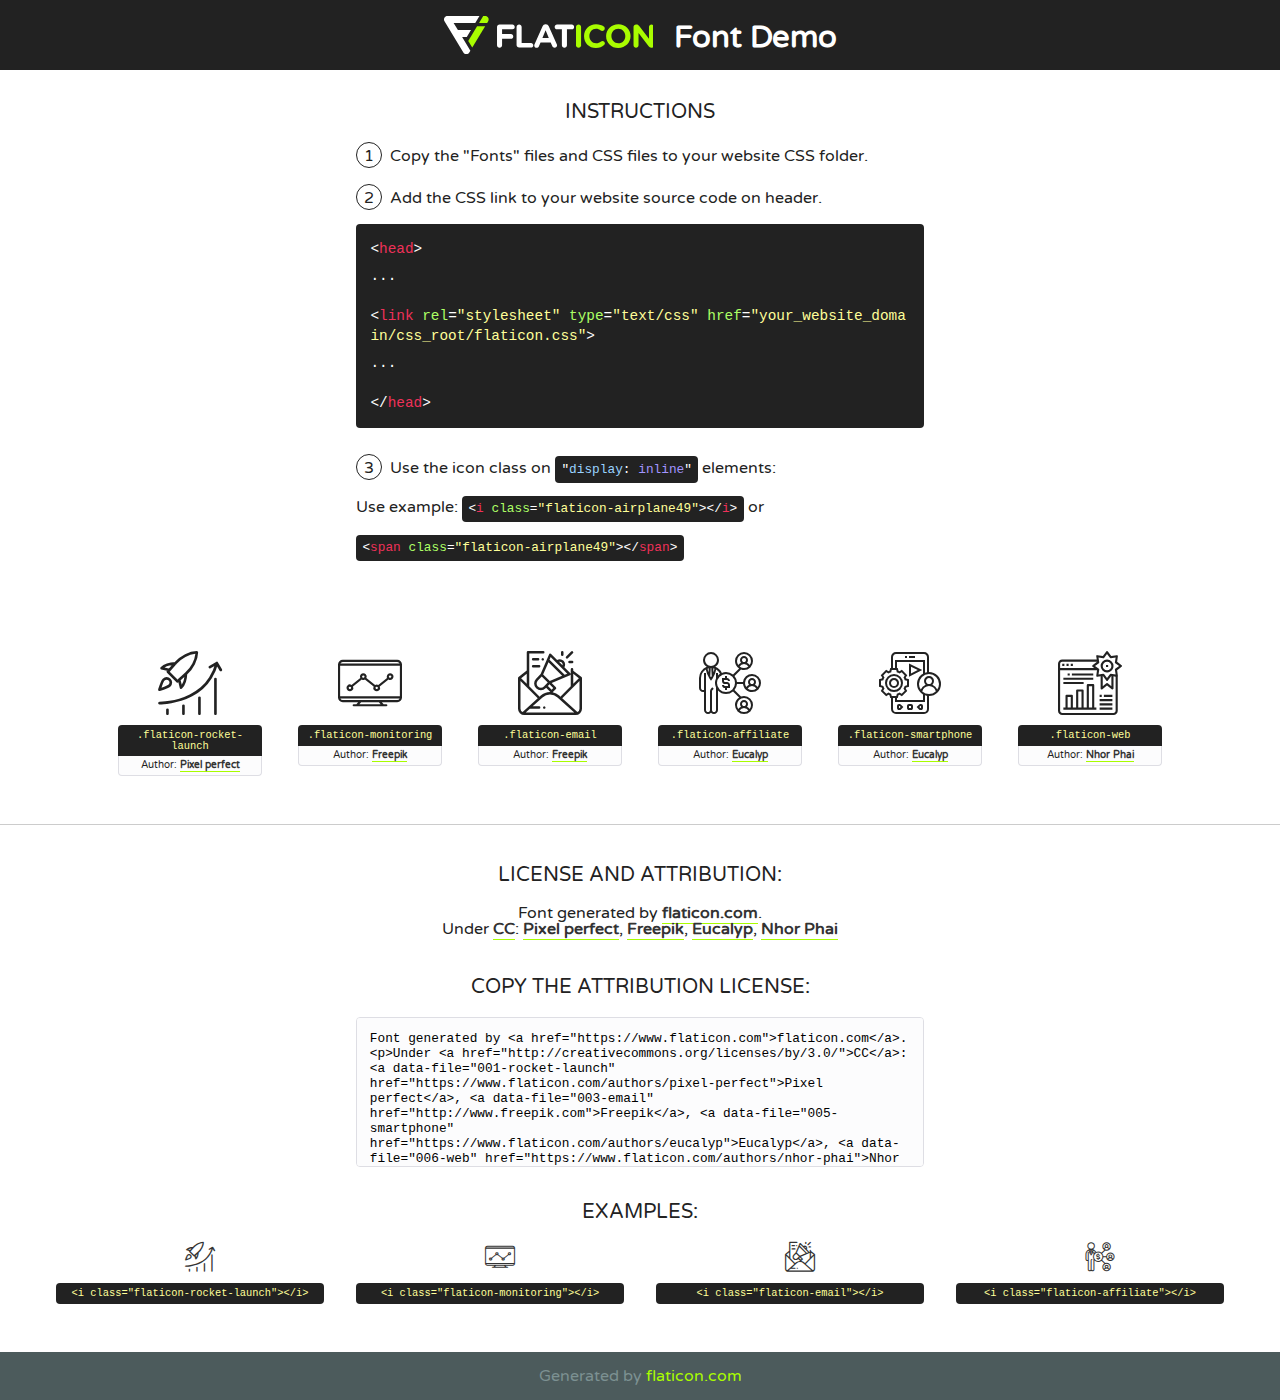
<file: assets/font/flaticon.html>
<!DOCTYPE html>
<!--
  Flaticon icon font: Flaticon
  Creation date: 12/06/2020 07:02
-->
<html>
<!DOCTYPE html>
<html>

<head>
    <title>Flaticon WebFont</title>
    <link href="http://fonts.googleapis.com/css?family=Varela+Round" rel="stylesheet" type="text/css" />
    <link rel="stylesheet" type="text/css" href="flaticon.css">
    <meta charset="UTF-8">
    <style>
    html, body, div, span, applet, object, iframe,
    h1, h2, h3, h4, h5, h6, p, blockquote, pre,
    a, abbr, acronym, address, big, cite, code,
    del, dfn, em, img, ins, kbd, q, s, samp,
    small, strike, strong, sub, sup, tt, var,
    b, u, i, center,
    dl, dt, dd, ol, ul, li,
    fieldset, form, label, legend,
    table, caption, tbody, tfoot, thead, tr, th, td,
    article, aside, canvas, details, embed, 
    figure, figcaption, footer, header, hgroup, 
    menu, nav, output, ruby, section, summary,
    time, mark, audio, video {
        margin: 0;
        padding: 0;
        border: 0;
        font-size: 100%;
        font: inherit;
        vertical-align: baseline;
    }
    /* HTML5 display-role reset for older browsers */
    article, aside, details, figcaption, figure, 
    footer, header, hgroup, menu, nav, section {
        display: block;
    }
    body {
        line-height: 1;
    }
    ol, ul {
        list-style: none;
    }
    blockquote, q {
        quotes: none;
    }
    blockquote:before, blockquote:after,
    q:before, q:after {
        content: '';
        content: none;
    }
    table {
        border-collapse: collapse;
        border-spacing: 0;
    }
    body {
        font-family: 'Varela Round', Helvetica, Arial, sans-serif;
        font-size: 16px;
        color: #222;
    }
    a {
        color: #333;
        border-bottom: 1px solid #a9fd00;
        font-weight: bold;
        text-decoration: none;
    }
    * {
        -moz-box-sizing: border-box;
        -webkit-box-sizing: border-box;
        box-sizing: border-box;
        margin: 0;
        padding: 0;
    }
    [class^="flaticon-"]:before, [class*=" flaticon-"]:before, [class^="flaticon-"]:after, [class*=" flaticon-"]:after {
        font-family: Flaticon;
        font-size: 30px;
        font-style: normal;
        margin-left: 20px;
        color: #333;
    }
    .wrapper {
        max-width: 600px;
        margin: auto;
        padding: 0 1em;
    }
    .title {
        font-size: 1.25em;
        text-align: center;
        margin-bottom: 1em;
        text-transform: uppercase;
    }
    header {
        text-align: center;
        background-color: #222;
        color: #fff;
        padding: 1em;
    }
    header .logo {
        width: 210px;
        height: 38px;
        display: inline-block;
        vertical-align: middle;
        margin-right: 1em;
        border: none;
    }
    header strong {
        font-size: 1.95em;
        font-weight: bold;
        vertical-align: middle;
        margin-top: 5px;
        display: inline-block;
    }
    .demo {
        margin: 2em auto;
        line-height: 1.25em;
    }
    .demo ul li {
        margin-bottom: 1em;
    }
    .demo ul li .num {
        color: #222;
        border-radius: 20px;
        display: inline-block;
        width: 26px;
        padding: 3px;
        height: 26px;
        text-align: center;
        margin-right: 0.5em;
        border: 1px solid #222;
    }
    .demo ul li code {
        background-color: #222;
        border-radius: 4px;
        padding: 0.25em 0.5em;
        display: inline-block;
        color: #fff;
        font-family: Consolas,Monaco,Lucida Console,Liberation Mono,DejaVu Sans Mono,Bitstream Vera Sans Mono,Courier New, monospace;
        font-weight: lighter;
        margin-top: 1em;
        font-size: 0.8em;
        word-break: break-all;
    }
    .demo ul li code.big {
        padding: 1em;
        font-size: 0.9em;
    }
    .demo ul li code .red {
        color: #EF3159;
    }
    .demo ul li code .green {
        color: #ACFF65;
    }
    .demo ul li code .yellow {
        color: #FFFF99;
    }
    .demo ul li code .blue {
        color: #99D3FF;
    }
    .demo ul li code .purple {
        color: #A295FF;
    }
    .demo ul li code .dots {
        margin-top: 0.5em;
        display: block;
    }
    #glyphs {
        border-bottom: 1px solid #ccc;
        padding: 2em 0;
        text-align: center;
    }
    .glyph {
        display: inline-block;
        width: 9em;
        margin: 1em;
        text-align: center;
        vertical-align: top;
        background: #FFF;
    }
    .glyph .glyph-icon {
        padding: 10px;
        display: block;
        font-family:"Flaticon";
        font-size: 64px;
        line-height: 1;
    }
    .glyph .glyph-icon:before {
        font-size: 64px;
        color: #222;
        margin-left: 0;
    }
    .class-name {
        font-size: 0.65em;
        background-color: #222;
        color: #fff;
        border-radius: 4px 4px 0 0;
        padding: 0.5em;
        color: #FFFF99;
        font-family: Consolas,Monaco,Lucida Console,Liberation Mono,DejaVu Sans Mono,Bitstream Vera Sans Mono,Courier New, monospace;
    }
    .author-name {
        font-size: 0.6em;
        background-color: #fcfcfd;
        border: 1px solid #DEDEE4;
        border-top: 0;
        border-radius: 0 0 4px 4px;
        padding: 0.5em;
    }
    .class-name:last-child {
        font-size: 10px;
        color:#888;
    }
    .class-name:last-child a {
        font-size: 10px;
        color:#555;
    }
    .class-name:last-child a:hover {
        color:#a9fd00;
    }
    .glyph > input {
        display: block;
        width: 100px;
        margin: 5px auto;
        text-align: center;
        font-size: 12px;
        cursor: text;
    }
    .glyph > input.icon-input {
        font-family:"Flaticon";
        font-size: 16px;
        margin-bottom: 10px;
    }
    .attribution .title {
        margin-top: 2em;
    }
    .attribution textarea {
        background-color: #fcfcfd;
        padding: 1em;
        border: none;
        box-shadow: none;
        border: 1px solid #DEDEE4;
        border-radius: 4px;
        resize: none;
        width: 100%;
        height: 150px;
        font-size: 0.8em;
        font-family: Consolas,Monaco,Lucida Console,Liberation Mono,DejaVu Sans Mono,Bitstream Vera Sans Mono,Courier New, monospace;
        -webkit-appearance: none;
    }
    .iconsuse {
        margin: 2em auto;
        text-align: center;
        max-width: 1200px;
    }
    .iconsuse:after {
        content: '';
        display: table;
        clear: both;
    }
    .iconsuse .image {
        float: left;
        width: 25%;
        padding: 0 1em;
    }
    .iconsuse .image p {
        margin-bottom: 1em;
    }
    .iconsuse .image span {
        display: block;
        font-size: 0.65em;
        background-color: #222;
        color: #fff;
        border-radius: 4px;
        padding: 0.5em;
        color: #FFFF99;
        margin-top: 1em;
        font-family: Consolas,Monaco,Lucida Console,Liberation Mono,DejaVu Sans Mono,Bitstream Vera Sans Mono,Courier New, monospace;
    }
    #footer {
        text-align: center;
        background-color: #4C5B5C;
        color: #7c9192;
        padding: 1em;
    }
    #footer a {
        border: none;
        color: #a9fd00;
        font-weight: normal;
    }
    @media (max-width: 960px) {
        .iconsuse .image {
            width: 50%;
        }
    }
    @media (max-width: 560px) {
        .iconsuse .image {
            width: 100%;
        }
    }
    </style>
</head>

<body class="characters-off">

    <header>
        <a href="https://www.flaticon.com" target="_blank" class="logo">
            <svg version="1.1" xmlns="http://www.w3.org/2000/svg" xmlns:xlink="http://www.w3.org/1999/xlink" xmlns:a="http://ns.adobe.com/AdobeSVGViewerExtensions/3.0/" viewBox="0 0 560.875 102.036" enable-background="new 0 0 560.875 102.036" xml:space="preserve">
                <defs>
                </defs>
                <g>
                    <g class="letters">
                        <path fill="#ffffff" d="M141.596,29.675c0-3.777,2.985-6.767,6.764-6.767h34.438c3.426,0,6.15,2.728,6.15,6.15
                        c0,3.43-2.724,6.149-6.15,6.149h-27.674v13.091h23.719c3.429,0,6.151,2.724,6.151,6.15c0,3.43-2.723,6.149-6.151,6.149h-23.719
                        v17.574c0,3.773-2.986,6.761-6.764,6.761c-3.779,0-6.764-2.989-6.764-6.761V29.675z"></path>
                        <path fill="#ffffff" d="M193.844,29.149c0-3.781,2.985-6.767,6.764-6.767c3.776,0,6.763,2.985,6.763,6.767v42.957h25.039
                        c3.426,0,6.149,2.726,6.149,6.153c0,3.425-2.723,6.15-6.149,6.15h-31.802c-3.779,0-6.764-2.986-6.764-6.768V29.149z"></path>
                        <path fill="#ffffff" d="M241.891,75.71l21.438-48.407c1.492-3.341,4.215-5.357,7.906-5.357h0.792
                        c3.686,0,6.323,2.017,7.815,5.357l21.439,48.407c0.436,0.967,0.701,1.845,0.701,2.723c0,3.602-2.809,6.501-6.414,6.501
                        c-3.161,0-5.269-1.845-6.499-4.655l-4.132-9.661h-27.059l-4.301,10.102c-1.144,2.631-3.426,4.214-6.237,4.214
                        c-3.517,0-6.24-2.81-6.24-6.325C241.1,77.64,241.451,76.677,241.891,75.71z M279.932,58.666l-8.521-20.297l-8.526,20.297H279.932
                        z"></path>
                        <path fill="#ffffff" d="M314.864,35.387H301.86c-3.429,0-6.239-2.813-6.239-6.238c0-3.429,2.811-6.24,6.239-6.24h39.533
                        c3.426,0,6.237,2.811,6.237,6.24c0,3.425-2.811,6.238-6.237,6.238h-13.001v42.785c0,3.773-2.99,6.761-6.764,6.761
                        c-3.779,0-6.764-2.989-6.764-6.761V35.387z"></path>
                        <path fill="#A9FD00" d="M352.615,29.149c0-3.781,2.985-6.767,6.767-6.767c3.774,0,6.761,2.985,6.761,6.767v49.024
                        c0,3.773-2.987,6.761-6.761,6.761c-3.781,0-6.767-2.989-6.767-6.761V29.149z"></path>
                        <path fill="#A9FD00" d="M374.132,53.836v-0.179c0-17.481,13.178-31.801,32.065-31.801c9.22,0,15.459,2.458,20.557,6.238
                        c1.402,1.054,2.637,2.985,2.637,5.357c0,3.692-2.985,6.59-6.681,6.59c-1.845,0-3.071-0.702-4.044-1.319
                        c-3.776-2.813-7.729-4.393-12.562-4.393c-10.364,0-17.831,8.611-17.831,19.154v0.173c0,10.542,7.291,19.329,17.831,19.329
                        c5.715,0,9.492-1.756,13.359-4.834c1.049-0.874,2.458-1.491,4.039-1.491c3.429,0,6.325,2.813,6.325,6.236
                        c0,2.106-1.056,3.78-2.282,4.834c-5.539,4.834-12.036,7.733-21.878,7.733C387.572,85.464,374.132,71.493,374.132,53.836z"></path>
                        <path fill="#A9FD00" d="M433.009,53.836v-0.179c0-17.481,13.79-31.801,32.766-31.801c18.981,0,32.592,14.143,32.592,31.628v0.173
                        c0,17.483-13.785,31.807-32.769,31.807C446.625,85.464,433.009,71.32,433.009,53.836z M484.224,53.836v-0.179
                        c0-10.539-7.725-19.326-18.626-19.326c-10.893,0-18.449,8.611-18.449,19.154v0.173c0,10.542,7.73,19.329,18.626,19.329
                        C476.676,72.986,484.224,64.378,484.224,53.836z"></path>
                        <path fill="#A9FD00" d="M506.233,29.321c0-3.774,2.99-6.763,6.767-6.763h1.401c3.252,0,5.183,1.583,7.029,3.953l26.093,34.265
                        V29.059c0-3.692,2.99-6.677,6.681-6.677c3.683,0,6.671,2.985,6.671,6.677v48.934c0,3.78-2.987,6.765-6.764,6.765h-0.436
                        c-3.257,0-5.188-1.581-7.034-3.953l-27.056-35.492v32.944c0,3.687-2.985,6.676-6.678,6.676c-3.683,0-6.673-2.989-6.673-6.676
                        V29.321z"></path>
                    </g>
                    <g class="insignia">
                        <path fill="#ffffff" d="M48.372,56.137h12.517l11.156-18.537H37.186L25.688,18.539h57.825L94.668,0H9.271
                        C5.925,0,2.842,1.801,1.198,4.716c-1.644,2.907-1.593,6.482,0.134,9.343l50.38,83.501c1.678,2.781,4.689,4.476,7.938,4.476
                        c3.246,0,6.257-1.695,7.935-4.476l2.898-4.804L48.372,56.137z"></path>
                        <g class="i">
                            <path fill="#A9FD00" d="M93.575,18.539h0.031v0.004l21.652,0.004l2.705-4.488c1.727-2.861,1.778-6.436,0.133-9.343
                            C116.454,1.801,113.371,0,110.026,0h-5.294L93.575,18.539z"></path>
                            <polygon fill="#A9FD00" points="88.291,27.356 64.725,66.486 75.519,84.404 109.942,27.356"></polygon>
                        </g>
                    </g>
                </g>
            </svg>
        </a>
        <strong>Font Demo</strong>
    </header>


    <section class="demo wrapper">

        <p class="title">Instructions</p>

        <ul>
            <li>
                <span class="num">1</span>Copy the "Fonts" files and CSS files to your website CSS folder.
            </li>
            <li>
                <span class="num">2</span>Add the CSS link to your website source code on header.
                <code class="big">
                    &lt;<span class="red">head</span>&gt;
                    <br/><span class="dots">...</span>
                    <br/>&lt;<span class="red">link</span> <span class="green">rel</span>=<span class="yellow">"stylesheet"</span> <span class="green">type</span>=<span class="yellow">"text/css"</span> <span class="green">href</span>=<span class="yellow">"your_website_domain/css_root/flaticon.css"</span>&gt;
                    <br/><span class="dots">...</span>
                    <br/>&lt;/<span class="red">head</span>&gt;
                </code>
            </li>

            <li>
                <p>
                    <span class="num">3</span>Use the icon class on <code>"<span class="blue">display</span>:<span class="purple"> inline</span>"</code> elements:
                    <br />
                    Use example: <code>&lt;<span class="red">i</span> <span class="green">class</span>=<span class="yellow">&quot;flaticon-airplane49&quot;</span>&gt;&lt;/<span class="red">i</span>&gt;</code> or <code>&lt;<span class="red">span</span> <span class="green">class</span>=<span class="yellow">&quot;flaticon-airplane49&quot;</span>&gt;&lt;/<span class="red">span</span>&gt;</code>
            </li>
        </ul>

    </section>




   <section id="glyphs">          
    
      
        <div class="glyph"><div class="glyph-icon flaticon-rocket-launch"></div>
            <div class="class-name">.flaticon-rocket-launch</div>
            <div class="author-name">Author: <a data-file="001-rocket-launch" href="https://www.flaticon.com/authors/pixel-perfect">Pixel perfect</a> </div> 
        </div>        
        
        <div class="glyph"><div class="glyph-icon flaticon-monitoring"></div>
            <div class="class-name">.flaticon-monitoring</div>
            <div class="author-name">Author: <a data-file="002-monitoring" href="http://www.freepik.com">Freepik</a> </div> 
        </div>        
        
        <div class="glyph"><div class="glyph-icon flaticon-email"></div>
            <div class="class-name">.flaticon-email</div>
            <div class="author-name">Author: <a data-file="003-email" href="http://www.freepik.com">Freepik</a> </div> 
        </div>        
        
        <div class="glyph"><div class="glyph-icon flaticon-affiliate"></div>
            <div class="class-name">.flaticon-affiliate</div>
            <div class="author-name">Author: <a data-file="004-affiliate" href="https://www.flaticon.com/authors/eucalyp">Eucalyp</a> </div> 
        </div>        
        
        <div class="glyph"><div class="glyph-icon flaticon-smartphone"></div>
            <div class="class-name">.flaticon-smartphone</div>
            <div class="author-name">Author: <a data-file="005-smartphone" href="https://www.flaticon.com/authors/eucalyp">Eucalyp</a> </div> 
        </div>        
        
        <div class="glyph"><div class="glyph-icon flaticon-web"></div>
            <div class="class-name">.flaticon-web</div>
            <div class="author-name">Author: <a data-file="006-web" href="https://www.flaticon.com/authors/nhor-phai">Nhor Phai</a> </div> 
        </div>        
        

    </section>



    <section class="attribution wrapper"   style="text-align:center;">

      <div class="title">License and attribution:</div><div class="attrDiv">Font generated by <a href="https://www.flaticon.com">flaticon.com</a>. <div><p>Under <a href="http://creativecommons.org/licenses/by/3.0/">CC</a>: <a data-file="001-rocket-launch" href="https://www.flaticon.com/authors/pixel-perfect">Pixel perfect</a>, <a data-file="003-email" href="http://www.freepik.com">Freepik</a>, <a data-file="005-smartphone" href="https://www.flaticon.com/authors/eucalyp">Eucalyp</a>, <a data-file="006-web" href="https://www.flaticon.com/authors/nhor-phai">Nhor Phai</a></p>  </div>
      </div>
      <div class="title">Copy the Attribution License:</div>

    <textarea onclick="this.focus();this.select();">Font generated by &lt;a href=&quot;https://www.flaticon.com&quot;&gt;flaticon.com&lt;/a&gt;. <p>Under <a href="http://creativecommons.org/licenses/by/3.0/">CC</a>: <a data-file="001-rocket-launch" href="https://www.flaticon.com/authors/pixel-perfect">Pixel perfect</a>, <a data-file="003-email" href="http://www.freepik.com">Freepik</a>, <a data-file="005-smartphone" href="https://www.flaticon.com/authors/eucalyp">Eucalyp</a>, <a data-file="006-web" href="https://www.flaticon.com/authors/nhor-phai">Nhor Phai</a></p>  
     </textarea>

    </section>

    <section class="iconsuse">

          <div class="title">Examples:</div>            
             
            <div class="image">
                <p>
                    <i class="glyph-icon flaticon-rocket-launch"></i> 
                    <span>&lt;i class=&quot;flaticon-rocket-launch&quot;&gt;&lt;/i&gt;</span>
                </p>
            </div>
            
            <div class="image">
                <p>
                    <i class="glyph-icon flaticon-monitoring"></i> 
                    <span>&lt;i class=&quot;flaticon-monitoring&quot;&gt;&lt;/i&gt;</span>
                </p>
            </div>
            
            <div class="image">
                <p>
                    <i class="glyph-icon flaticon-email"></i> 
                    <span>&lt;i class=&quot;flaticon-email&quot;&gt;&lt;/i&gt;</span>
                </p>
            </div>
            
            <div class="image">
                <p>
                    <i class="glyph-icon flaticon-affiliate"></i> 
                    <span>&lt;i class=&quot;flaticon-affiliate&quot;&gt;&lt;/i&gt;</span>
                </p>
            </div>
                       
        </div>
                            
    </section>

<div id="footer">
    <div>Generated by <a href="https://www.flaticon.com">flaticon.com</a>
    </div>
</div>



</body>
</html>
</file>
<file: assets/font/flaticon.css>
/*
  	Flaticon icon font: Flaticon
  	Creation date: 12/06/2020 07:02
  	*/

@font-face {
  font-family: "Flaticon";
  src: url("./Flaticon.eot");
  src: url("./Flaticon.eot?#iefix") format("embedded-opentype"),
       url("./Flaticon.woff2") format("woff2"),
       url("./Flaticon.woff") format("woff"),
       url("./Flaticon.ttf") format("truetype"),
       url("./Flaticon.svg#Flaticon") format("svg");
  font-weight: normal;
  font-style: normal;
}

@media screen and (-webkit-min-device-pixel-ratio:0) {
  @font-face {
    font-family: "Flaticon";
    src: url("./Flaticon.svg#Flaticon") format("svg");
  }
}

[class^="flaticon-"]:before, [class*=" flaticon-"]:before,
[class^="flaticon-"]:after, [class*=" flaticon-"]:after {   
  font-family: Flaticon;
        font-size: 20px;
font-style: normal;
margin-left: 20px;
}

.flaticon-rocket-launch:before { content: "\f100"; }
.flaticon-monitoring:before { content: "\f101"; }
.flaticon-email:before { content: "\f102"; }
.flaticon-affiliate:before { content: "\f103"; }
.flaticon-smartphone:before { content: "\f104"; }
.flaticon-web:before { content: "\f105"; }
</file>
